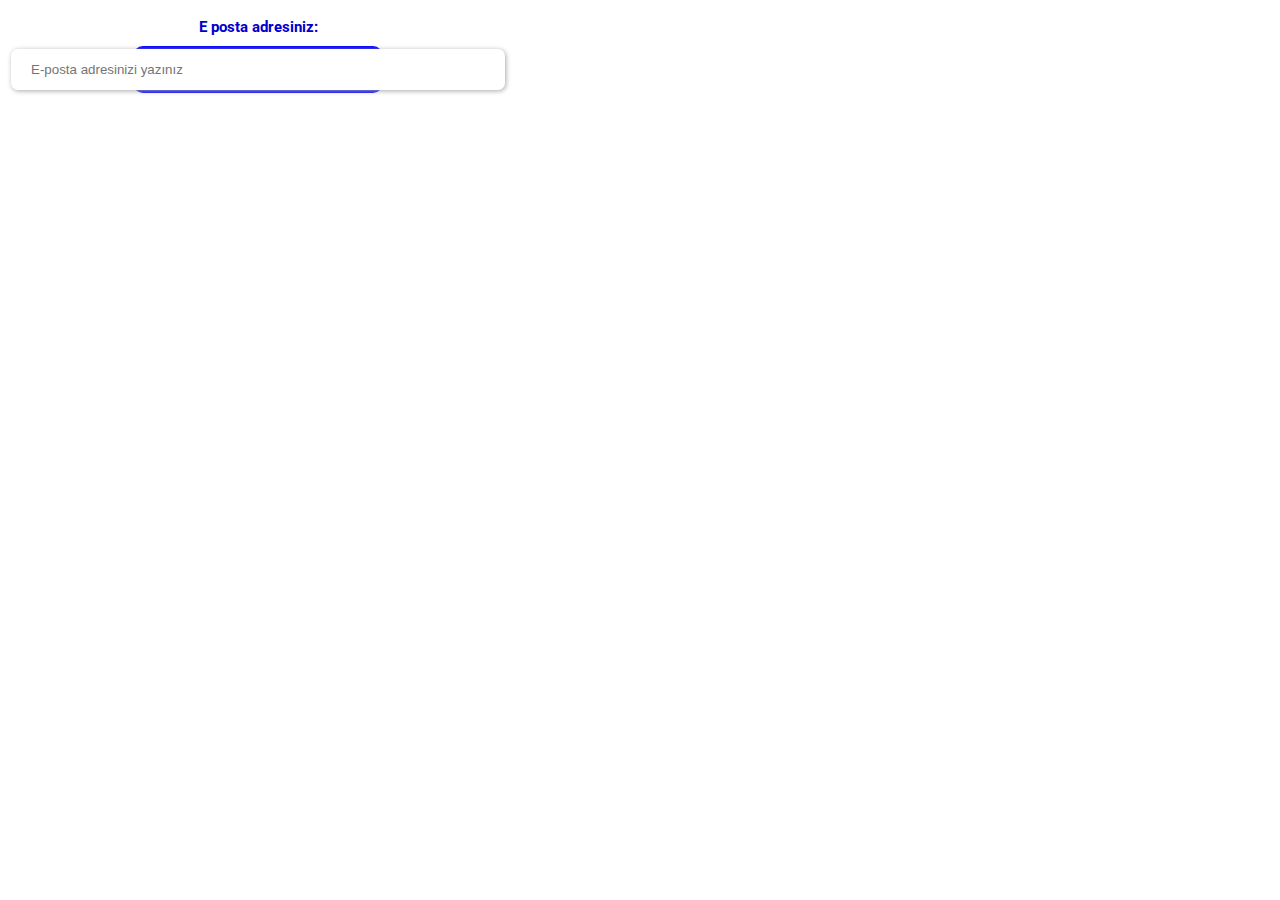
<file: edu deneme/index.html>
<!DOCTYPE html>
<html lang="en">
<head>
    <meta charset="UTF-8">
    <meta http-equiv="X-UA-Compatible" content="IE=edge">
    <meta name="viewport" content="width=device-width, initial-scale=1.0">
    <title>Document</title>
</head>
<body>
    <div class="label">
        <link rel="stylesheet" href="input_style.css">
        <div class="label__text center"><h2>E posta adresiniz:</h2></div>
        <label class="input center">
            <input class="input__label" type="email" placeholder="E-posta adresinizi yazınız" />
            <span class="input__field"></span>
        </label>
        <script src="input_script.js"></script>
    </div>
</body>
</html>
</file>
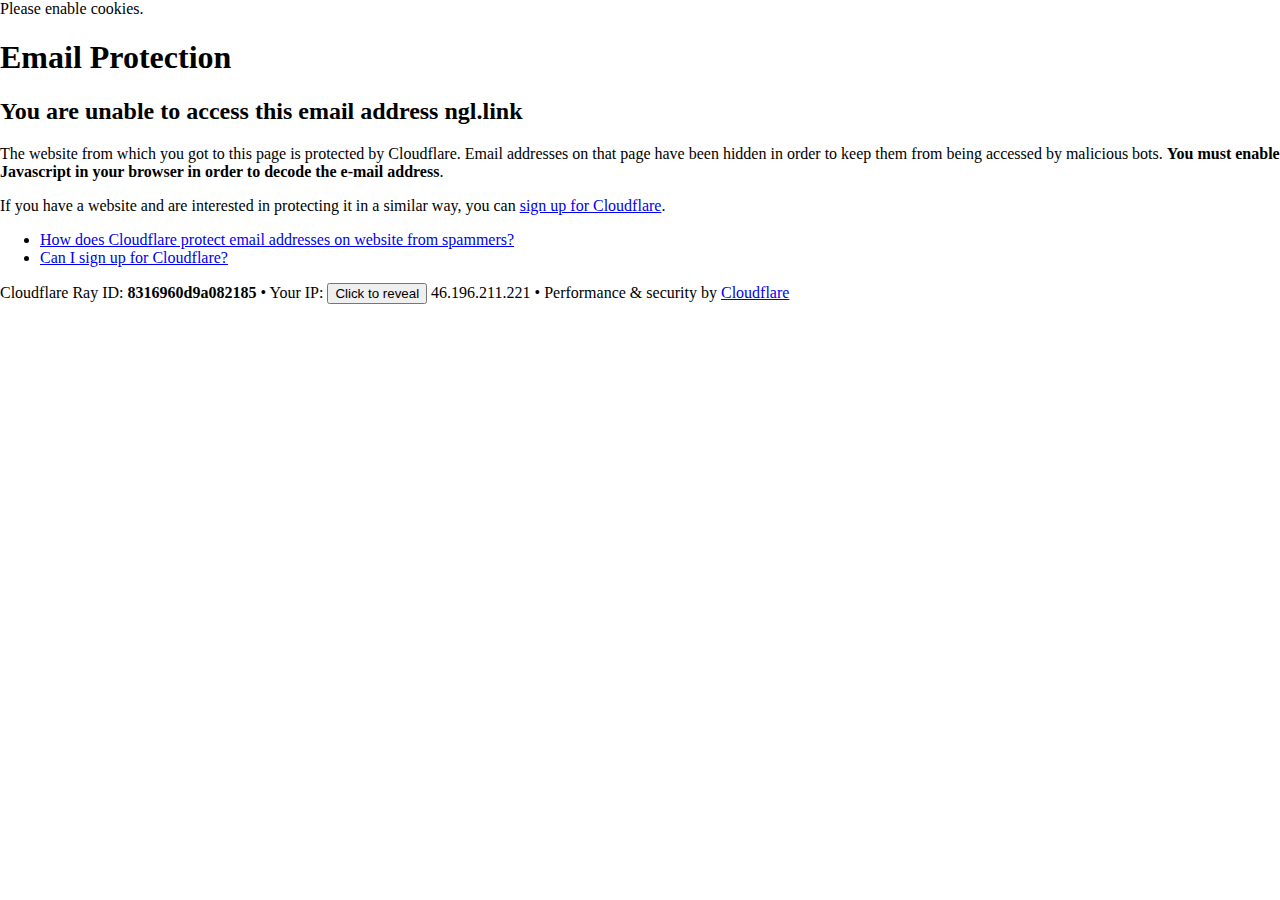
<file: ngl.link/cdn-cgi/l/email-protection.html>
<!DOCTYPE html>
<!--[if lt IE 7]> <html class="no-js ie6 oldie" lang="en-US"> <![endif]-->
<!--[if IE 7]>    <html class="no-js ie7 oldie" lang="en-US"> <![endif]-->
<!--[if IE 8]>    <html class="no-js ie8 oldie" lang="en-US"> <![endif]-->
<!--[if gt IE 8]><!--> <html class="no-js" lang="en-US"> <!--<![endif]-->

<!-- Mirrored from ngl.link/cdn-cgi/l/email-protection by HTTrack Website Copier/3.x [XR&CO'2014], Wed, 06 Dec 2023 18:28:00 GMT -->
<!-- Added by HTTrack --><meta http-equiv="content-type" content="text/html;charset=UTF-8" /><!-- /Added by HTTrack -->
<head>
<title>Email Protection | Cloudflare</title>
<meta charset="UTF-8" />
<meta http-equiv="Content-Type" content="text/html; charset=UTF-8" />
<meta http-equiv="X-UA-Compatible" content="IE=Edge" />
<meta name="robots" content="noindex, nofollow" />
<meta name="viewport" content="width=device-width,initial-scale=1" />
<link rel="stylesheet" id="cf_styles-css" href="https://ngl.link/cdn-cgi/styles/cf.errors.css" />
<!--[if lt IE 9]><link rel="stylesheet" id='cf_styles-ie-css' href="/cdn-cgi/styles/cf.errors.ie.css" /><![endif]-->
<style>body{margin:0;padding:0}</style>


<!--[if gte IE 10]><!-->
<script>
  if (!navigator.cookieEnabled) {
    window.addEventListener('DOMContentLoaded', function () {
      var cookieEl = document.getElementById('cookie-alert');
      cookieEl.style.display = 'block';
    })
  }
</script>
<!--<![endif]-->


</head>
<body>
  <div id="cf-wrapper">
    <div class="cf-alert cf-alert-error cf-cookie-error" id="cookie-alert" data-translate="enable_cookies">Please enable cookies.</div>
    <div id="cf-error-details" class="cf-error-details-wrapper">
      <div class="cf-wrapper cf-header cf-error-overview">
        <h1 data-translate="block_headline">Email Protection</h1>
        <h2 class="cf-subheadline"><span data-translate="unable_to_access">You are unable to access this email address</span> ngl.link</h2>
      </div><!-- /.header -->

      <div class="cf-section cf-wrapper">
        <div class="cf-columns two">
          <div class="cf-column">
            <p>The website from which you got to this page is protected by Cloudflare. Email addresses on that page have been hidden in order to keep them from being accessed by malicious bots. <strong>You must enable Javascript in your browser in order to decode the e-mail address</strong>.</p>
            <p>If you have a website and are interested in protecting it in a similar way, you can <a rel="noopener noreferrer" href="https://www.cloudflare.com/sign-up?utm_source=email_protection">sign up for Cloudflare</a>.</p>
          </div>

          <div class="cf-column">
            <div class="grid_4">
              <div class="rail">
                  <div class="panel">
                      <ul class="nobullets">
                        <li><a rel="noopener noreferrer" class="modal-link-faq" href="https://support.cloudflare.com/hc/en-us/articles/200170016-What-is-Email-Address-Obfuscation-">How does Cloudflare protect email addresses on website from spammers?</a></li>
                        <li><a rel="noopener noreferrer" class="modal-link-faq" href="https://support.cloudflare.com/hc/en-us/categories/200275218-Getting-Started">Can I sign up for Cloudflare?</a></li>
                    </ul>
                </div>
              </div>
            </div>
          </div>
        </div>
      </div><!-- /.section -->

      <div class="cf-error-footer cf-wrapper w-240 lg:w-full py-10 sm:py-4 sm:px-8 mx-auto text-center sm:text-left border-solid border-0 border-t border-gray-300">
  <p class="text-13">
    <span class="cf-footer-item sm:block sm:mb-1">Cloudflare Ray ID: <strong class="font-semibold">8316960d9a082185</strong></span>
    <span class="cf-footer-separator sm:hidden">&bull;</span>
    <span id="cf-footer-item-ip" class="cf-footer-item hidden sm:block sm:mb-1">
      Your IP:
      <button type="button" id="cf-footer-ip-reveal" class="cf-footer-ip-reveal-btn">Click to reveal</button>
      <span class="hidden" id="cf-footer-ip">46.196.211.221</span>
      <span class="cf-footer-separator sm:hidden">&bull;</span>
    </span>
    <span class="cf-footer-item sm:block sm:mb-1"><span>Performance &amp; security by</span> <a rel="noopener noreferrer" href="https://www.cloudflare.com/5xx-error-landing" id="brand_link" target="_blank">Cloudflare</a></span>
    
  </p>
  <script>(function(){function d(){var b=a.getElementById("cf-footer-item-ip"),c=a.getElementById("cf-footer-ip-reveal");b&&"classList"in b&&(b.classList.remove("hidden"),c.addEventListener("click",function(){c.classList.add("hidden");a.getElementById("cf-footer-ip").classList.remove("hidden")}))}var a=document;document.addEventListener&&a.addEventListener("DOMContentLoaded",d)})();</script>
</div><!-- /.error-footer -->


    </div><!-- /#cf-error-details -->
  </div><!-- /#cf-wrapper -->

  <script>
  window._cf_translation = {};
  
  
</script>

</body>

<!-- Mirrored from ngl.link/cdn-cgi/l/email-protection by HTTrack Website Copier/3.x [XR&CO'2014], Wed, 06 Dec 2023 18:28:00 GMT -->
</html>
</file>
<file: edu deneme/input_style.css>
@import url('https://fonts.googleapis.com/css2?family=Roboto:wght@300;400&display=swap');

/* Genel: */

.center {
  display: flex;
  justify-content: center;
}

.left{
  display: flex;
  justify-content: left;
}

.right {
  display: flex;
  justify-content: right;
}

.label__text h2 {
  margin: 10px 5px;
}

.label {
  width: 500px;
}

.label__text {
  width: 100%;
}

.label__text h2 {
  font-size: 15px;
  color: rgb(0, 0, 205);
  font-family: 'Roboto', sans-serif;
}

/* input: */

.input {
    position: relative;
}

.input__label {
    padding: 20px;
    box-sizing: border-box;
    margin: 0px 3px;
    background-color: rgb(255, 255, 255);
    border-style: none;
    position: absolute;
    left: 0;
    width: 98.7%;
    top: 3px;
    height: 41px;
    box-shadow: 1px 1px 5px rgb(169, 169, 169);
    border-radius: 7px;
}

.input__field {
    border-radius: 10px;
    background-color: blue;
    box-sizing: border-box;
    display: block;
    width: 50%;
    height: 47px;
}

.input__label:focus {
    outline: none;
}

/* Animasyon: */


@keyframes grow {
    from {
      width: 50%;
    }
    to {
      width: 100%;
    }
  }

@keyframes grow_reverse {
    from {
      width: 100%;
    }
    to {
      width: 50%;
    }
  }
</file>
